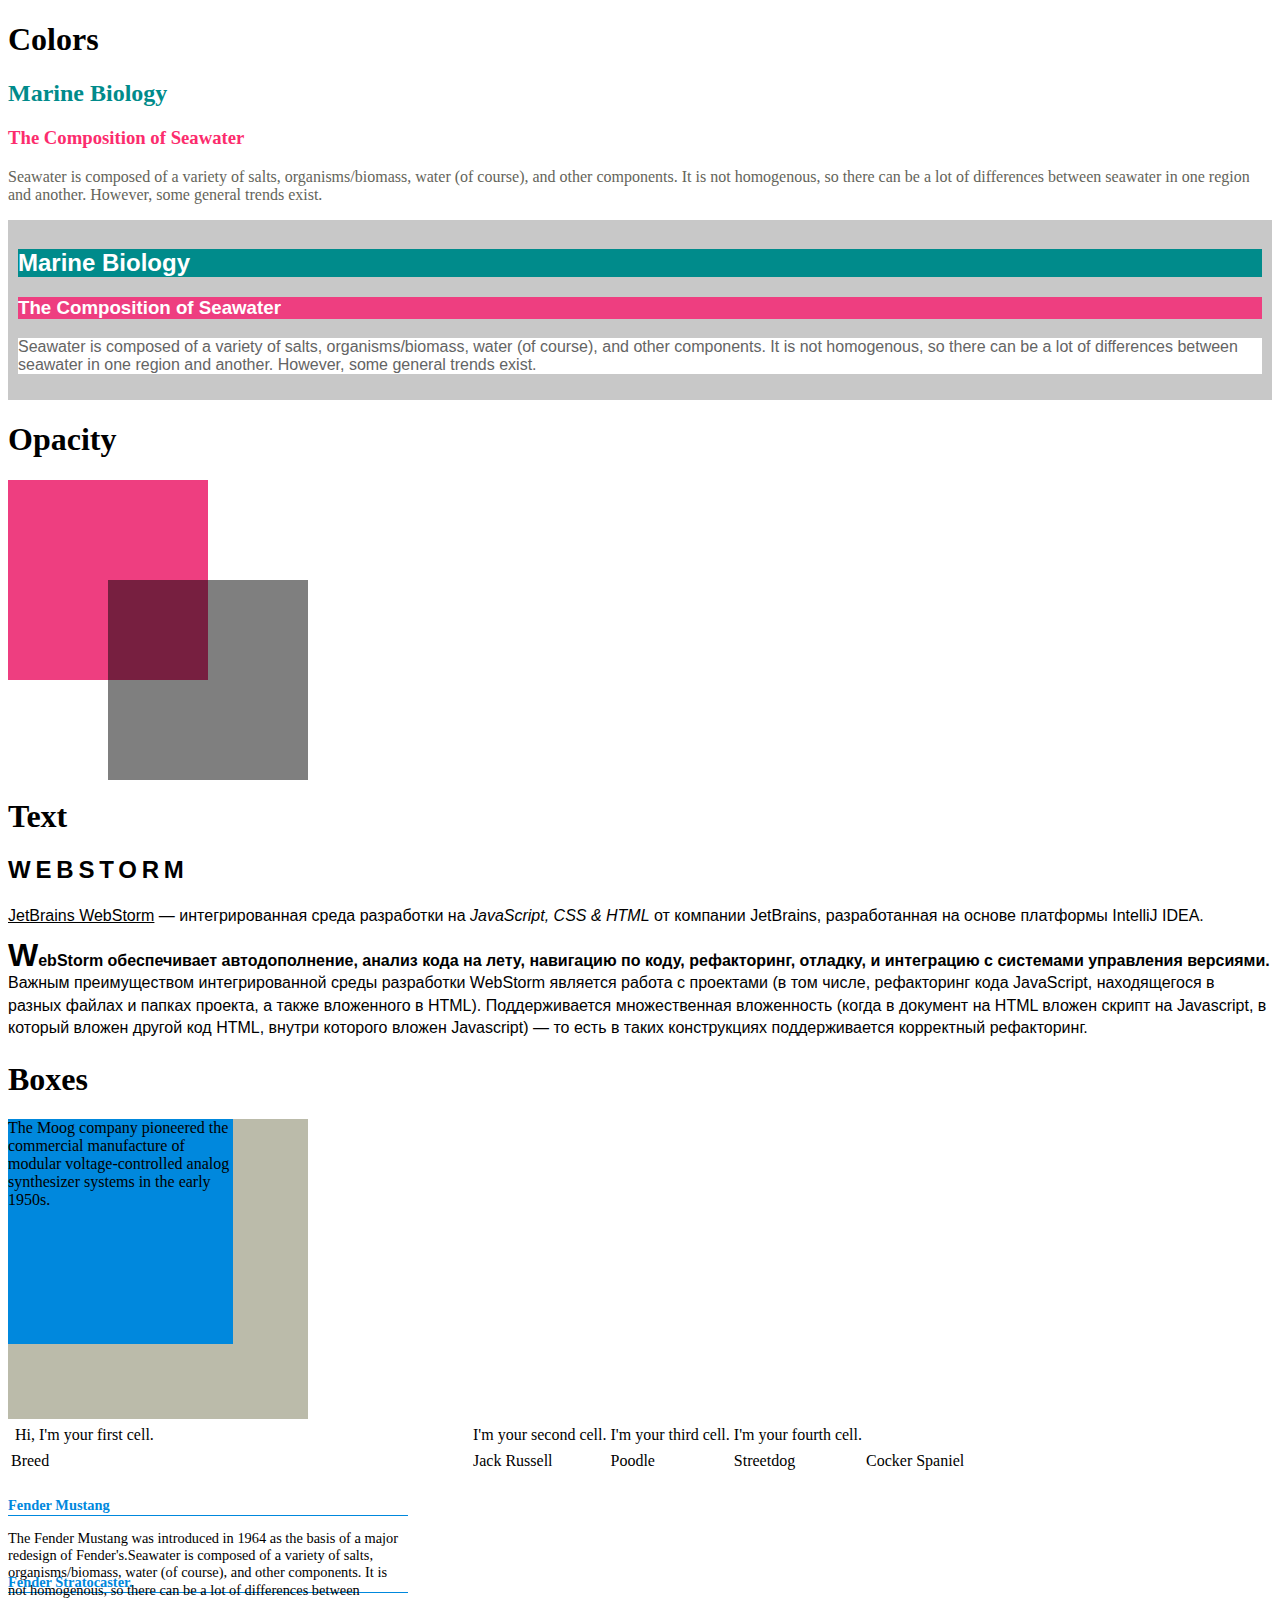
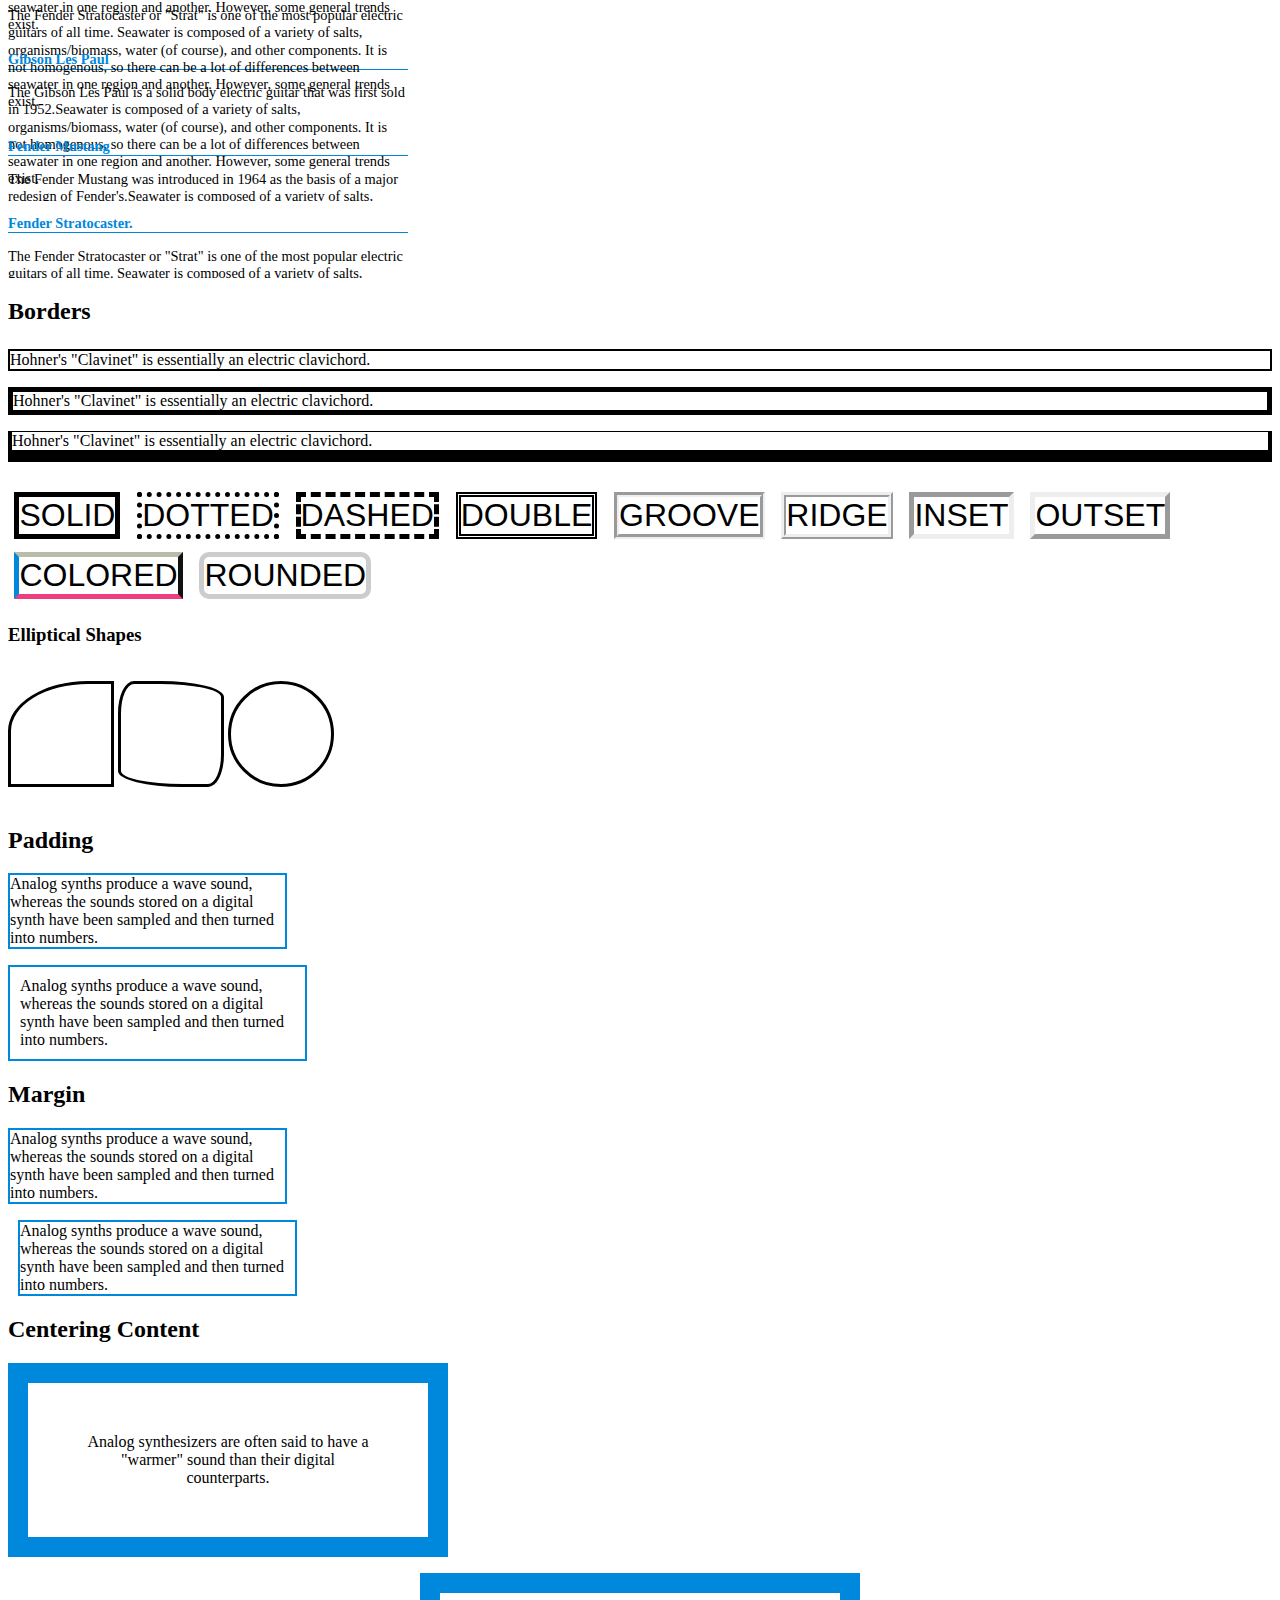
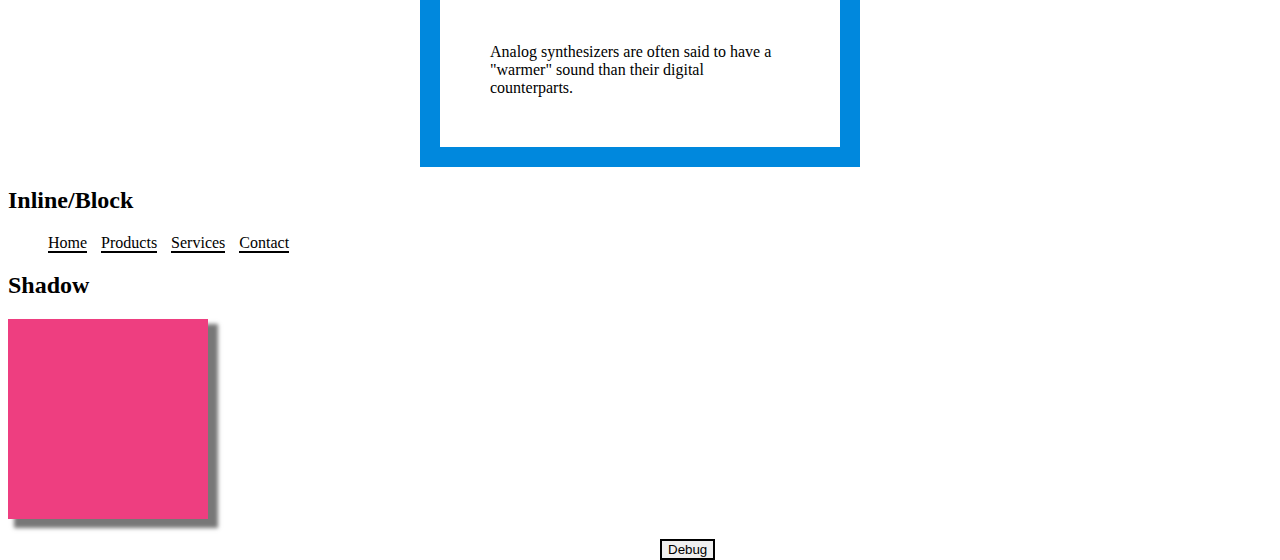
<file: cssTips.html>
<!DOCTYPE html>
<html lang="en">
  <head>
    <meta charset="utf-8">
    <title>Css Practice</title>
    
  </head>
  <body>
    <link href="css/Practice.css" type="text/css"  rel="stylesheet" />

    <div class="colors">
      <h1 class="header">Colors</h1>
      <div class="foreground">
        <h2>Marine Biology</h2>
        <h3>The Composition of Seawater</h3>
        <p>Seawater is composed of a variety of salts, organisms/biomass,
          water (of course), and other components. It is not homogenous,
          so there can be a lot of differences between seawater in one region
          and another. However, some general trends exist.</p>
        </div>

        <div class="background">
          <h2>Marine Biology</h2>
          <h3>The Composition of Seawater</h3>
          <p>Seawater is composed of a variety of salts, organisms/biomass,
            water (of course), and other components. It is not homogenous,
            so there can be a lot of differences between seawater in one region
            and another. However, some general trends exist.</p>
          </div>
    </div>

    <div class="opacity">
      <h1 class="header">Opacity</h1>
      <div id="sqr1"></div>
      <div id="sqr2"></div>
    </div>

    <div class="text">
      <h1 class="header">Text</h1>
      <article class="example">
        <p id="txthead">WebStorm</p>
        <p><span id="name">JetBrains WebStorm</span> — интегрированная среда
          разработки на <span id="langs">JavaScript, CSS & HTML</span> от
          компании JetBrains, разработанная на основе платформы IntelliJ IDEA.</p>
        <p id="newline" >WebStorm обеспечивает автодополнение, анализ кода на лету, навигацию
          по коду, рефакторинг, отладку, и интеграцию с системами управления версиями.
          Важным преимуществом интегрированной среды разработки WebStorm является
          работа с проектами (в том числе, рефакторинг кода JavaScript, находящегося
          в разных файлах и папках проекта, а также вложенного в HTML).
          Поддерживается множественная вложенность (когда в документ на HTML
          вложен скрипт на Javascript, в который вложен другой код HTML,
          внутри которого вложен Javascript) — то есть в таких конструкциях
          поддерживается корректный рефакторинг.</p>
      </article>
    </div>

    <div class="boxes">
      <h1 class="header">Boxes</h1>
      <div class="box" >
        <p>The Moog company pioneered the commercial
        manufacture of modular voltage-controlled
        analog synthesizer systems in the early
        1950s.</p>
      </div>

      <table>
        <tr >
          <td class="fst">Hi, I'm your first cell.</td>
          <td>I'm your second cell.</td>
          <td>I'm your third cell.</td>
          <td>I'm your fourth cell.</td>
        </tr>
        <tr>
          <td>Breed</td>
          <td>Jack Russell</td>
          <td>Poodle</td>
          <td>Streetdog</td>
          <td>Cocker Spaniel</td>
        </tr>
      </table>


      <article id="maxH">
        <h2>Fender Mustang</h2>
        <p>The Fender Mustang was introduced in 1964 as the
        basis of a major redesign of Fender's.Seawater is composed of a variety of salts, organisms/biomass, water (of course), and other components. It is not homogenous, so there can be a lot of differences between seawater in one region and another. However, some general trends exist.</p>
        <h2>Fender Stratocaster.</h2>
        <p>The Fender Stratocaster or "Strat" is one of the
        most popular electric guitars of all time. Seawater is composed of a variety of salts, organisms/biomass, water (of course), and other components. It is not homogenous, so there can be a lot of differences between seawater in one region and another. However, some general trends exist.</p>
        <h2>Gibson Les Paul</h2>
        <p>The Gibson Les Paul is a solid body electric
        guitar that was first sold in 1952.Seawater is composed of a variety of salts, organisms/biomass, water (of course), and other components. It is not homogenous, so there can be a lot of differences between seawater in one region and another. However, some general trends exist.</p>
      </article>

      <article id="ovrfl">
        <h2>Fender Mustang</h2>
        <p class="one">The Fender Mustang was introduced in 1964 as the
        basis of a major redesign of Fender's.Seawater is composed of a variety of salts, organisms/biomass, water (of course), and other components. It is not homogenous, so there can be a lot of differences between seawater in one region and another. However, some general trends exist.</p>
        <h2>Fender Stratocaster.</h2>
        <p class="two">The Fender Stratocaster or "Strat" is one of the
        most popular electric guitars of all time. Seawater is composed of a variety of salts, organisms/biomass, water (of course), and other components. It is not homogenous, so there can be a lot of differences between seawater in one region and another. However, some general trends exist.</p>        
      </article>

      <div id="border">
        <h2>Borders</h2> 
        <article id="borderW">
          <p class="one">Hohner's "Clavinet" is essentially an
          electric clavichord.</p>
          <p class="two">Hohner's "Clavinet" is essentially an
          electric clavichord.</p>
          <p class="three">Hohner's "Clavinet" is essentially
          an electric clavichord.</p>
        </article>

        <div id="borderS"> 
          <p class="one">solid</p>
          <p class="two">dotted</p>
          <p class="three">dashed</p>
          <p class="four">double</p>
          <p class="five">groove</p>
          <p class="six">ridge</p>
          <p class="seven">inset</p>
          <p class="eight">outset</p>
          <p class="color">colored</p> 
          <p class="rounded">rounded</p>     
        </div>

        <h3>Elliptical Shapes</h3> 
        <div id="shapes"> 
          <p class="one"></p>
          <p class="two"></p>
          <p class="three"></p>    
        </div>

      </div>


      <div id="padding">
        <h2>Padding</h2>
        <p>Analog synths produce a wave sound, whereas the
          sounds stored on a digital synth have been
          sampled and then turned into numbers.</p>
        <p class="pad">Analog synths produce a wave sound, whereas the
          sounds stored on a digital synth have been
          sampled and then turned into numbers.</p>
      </div>

      <div id="margin">
        <h2>Margin</h2>
        <p>Analog synths produce a wave sound, whereas the
          sounds stored on a digital synth have been
          sampled and then turned into numbers.</p>
        <p class="marg">Analog synths produce a wave sound, whereas the
          sounds stored on a digital synth have been
          sampled and then turned into numbers.</p>
      </div>

      <div id="centering">
        <h2>Centering Content</h2>

        <article>
          <p>Analog synthesizers are often said to have a
          "warmer" sound than their digital
          counterparts.</p>
          <p class="cntr">Analog synthesizers are often
          said to have a "warmer" sound than their
          digital counterparts.</p>

        </article>

      </div>

      <div id="displaying">
        <h2>Inline/Block</h2>
        <ul>
          <li>Home</li>
          <li>Products</li>
          <li class="coming-soon">Products</li>
          <li>Services</li>
          <li>Contact</li>
        </ul>        
      </div>

      <div id="shadow">
        <h2>Shadow</h2>        
        <div id="shadowSqr"></div>

      </div>

    </div>  

    <!-- Page Content -->
    <input type="button" value="Debug" onclick="debbug(true)" 
    style="
    position: absolute;
    border: 2px solid black;
    left: 50%;
    margin: 20px;" />    

    <script>
      var debbug = function(confirm){
        if (confirm){
          var sS=document.styleSheets[0];
          var rules = sS.cssRules?sS.cssRules:ss.rules;   

          var Outlines=["* { outline: 2px dotted red; }",
                    "* * { outline: 2px dotted green; }",
                    "* * * { outline: 2px dotted orange; }",
                    "* * * * { outline: 2px dotted blue; }",
                    "* * * * * { outline: 1px solid red; }",
                    "* * * * * * { outline: 1px solid black; }",
                    "* * * * * * * { outline: 1px solid orange; }",
                    "* * * * * * * * { outline: 1px solid blue; }"];         

          for (i in Outlines) {
            console.log(Outlines[i]);
            sS.insertRule(Outlines[i], rules.length);
          }   
        }

        else{}
      }
    </script>

  </body>
</html>
</file>
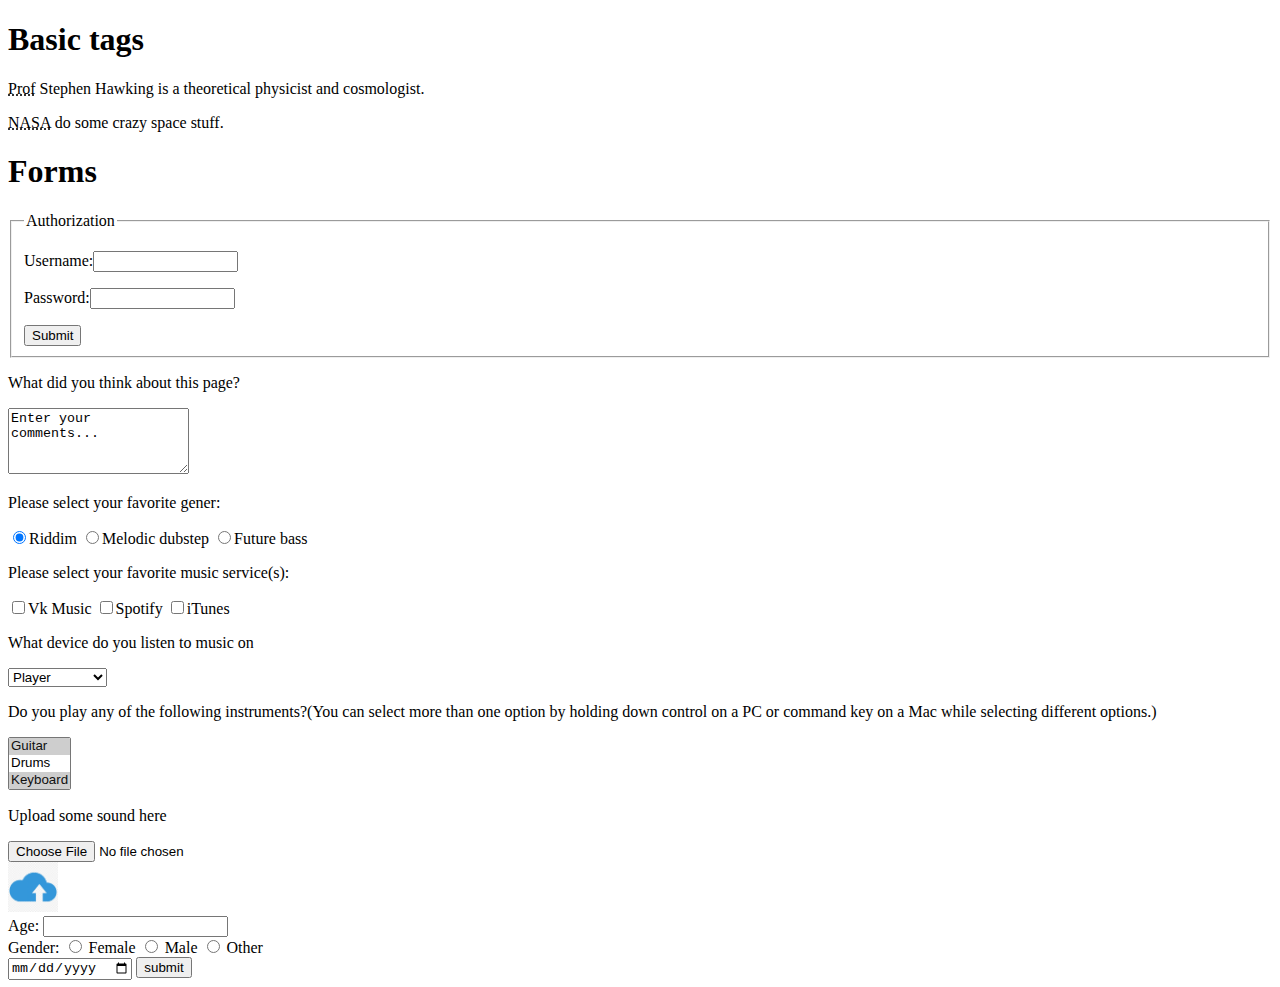
<file: htmlTips.html>
<!DOCTYPE html>
<html>
	<head>
		<title>Html Practice</title>
	</head>
	<body>
		<div class="Basic tags">
			<h1>Basic tags</h1>
			<p><abbr title="Professor">Prof</abbr> Stephen
			Hawking is a theoretical physicist and
			cosmologist.</p>
			<p><abbr title="National Aeronautics and Space Administration">NASA</abbr>
			do some crazy space stuff.</p>
		</div>

		<div class="Forms">
			<h1>Forms</h1>

			<fieldset>
				<legend>Authorization</legend>
				<form action="">
						<p>Username:<input type="text" name="username" size="15" maxlength="30"/>
						</p>
						<p>Password:<input type="password" name="password" size="15" maxlength="30" required/>
						</p>
						<input type="submit" value="Submit" />
				</form>
			</fieldset>

				<form action="">
					<p>What did you think about this page?</p>
					<textarea name="comment" rows="4" cols="20">Enter your comments...</textarea>
				</form>


				<form class="" action="index.html" method="post">
					<p>Please select your favorite gener:</p>
					<input type="radio" name="gener" value="Riddim" checked="checked">Riddim
					<input type="radio" name="gener" value="Melodic dubstep">Melodic dubstep
					<input type="radio" name="gener" value="Future bass">Future bass
				</form>

				<form class="" action="index.html" method="post">
					<p>Please select your favorite music service(s):</p>
					<input type="checkbox" name="gener" value="Vk Music">Vk Music
					<input type="checkbox" name="gener" value="Spotify">Spotify
					<input type="checkbox" name="gener" value="iTunes">iTunes
				</form>

				<form class="" action="index.html" method="post">
					<p>What device do you listen to music on</p>
					<select name="device">
						<option value="Player">Player</option>
						<option value="Smart phone">Smart phone</option>
						<option value="Computer">Computer</option>

					</select>
				</form>

				<form action="">
					<p>Do you play any of the following instruments?(You can select more than one option by holding
					down control on a PC or command key on a Mac	while selecting different options.)</p>
					<select name="instruments" size="3" multiple="multiple">
						<option value="guitar" selected="selected">Guitar</option>
						<option value="drums">Drums</option>
						<option value="keyboard" selected="selected">Keyboard</option>
						<option value="bass">Bass</option>
					</select>
				</form>

				<form class="" action="index.html" method="post">
					<p>Upload some sound here</p>
					<input type="file" name="sound" value=""><br />
					<input type="image" src="images/upload.jpg" value="Upload" height="50">
				</form>

				<label>Age: <input type="text" name="age"></label>
				<br />

				Gender:
				<input id="female" type="radio" name="gender" value="f">
				<label for="female">Female</label>
				<input id="male" type="radio" name="gender" value="m">
				<label for="male">Male</label>
				<input id="other" type="radio" name="gender" value="o">
				<label for="male">Other</label>

				<form class="" action="index.html" method="post">
					<label for="datein"></label>
					<input type="date" name="depart">
					<input id="datein" type="submit" name="" value="submit">
				</form>

		</div>






	</body>
</html>
</file>
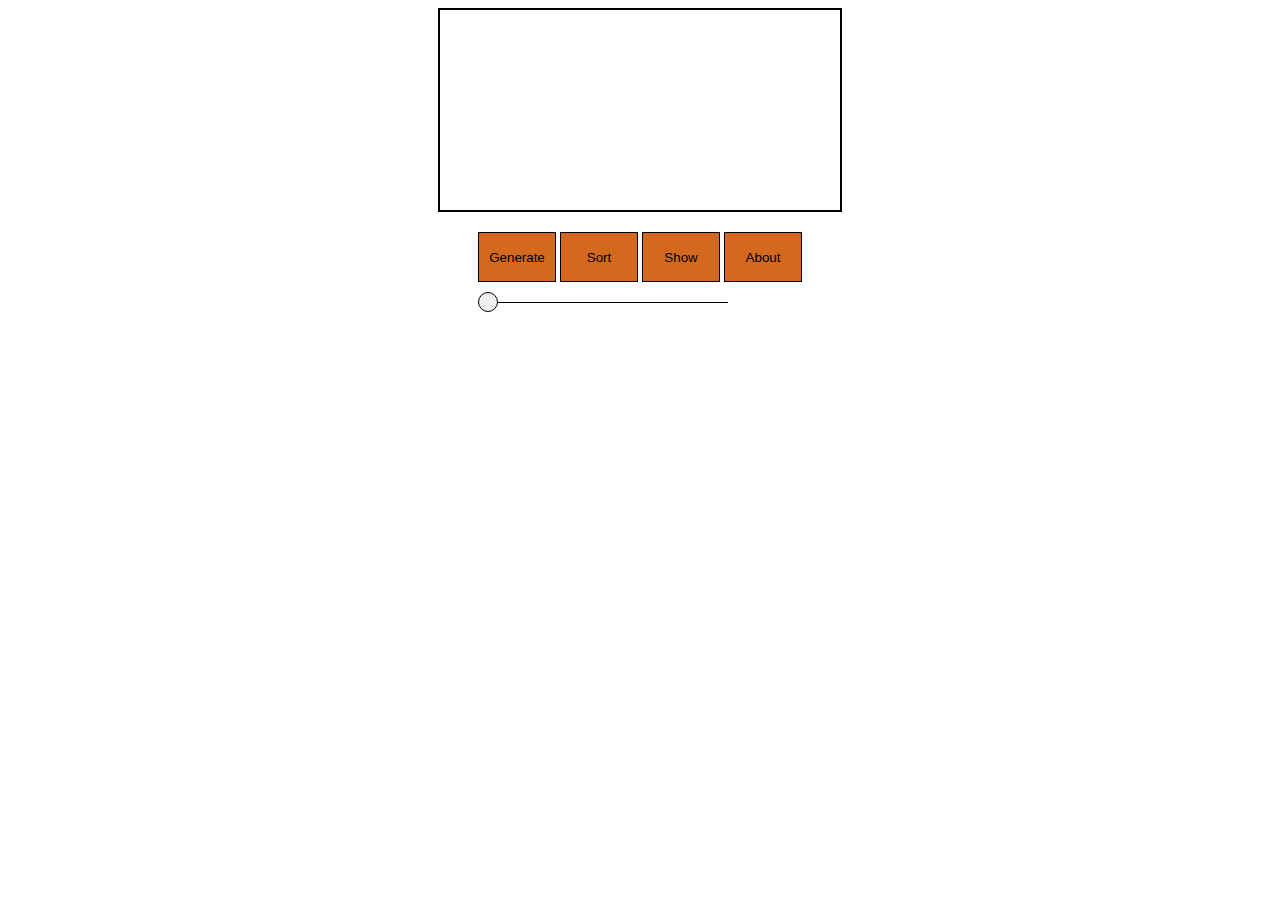
<file: jsTips.html>
<!DOCTYPE html>
<html>
  <head>
    <meta charset="utf-8">
    <title>JS Practice</title>
    <link rel="stylesheet" href="css/jsPractice.css">
  </head>
  <body>
    <div class="console">
    </div>

    <div class="menu" id="main">
      <ul>
        <li><input type="submit" value="Generate"></li>
        <li><input type="submit" value="Sort"></li>
        <li><input type="submit" value="Show"></li>
        <li><input type="submit" value="About"></li>
      </ul>

      <div class="sizeDefiner">
        <div class="line"></div>
        <input class="button" type="submit" value="">
      </div>

    </div>



    <!-- Page Content -->
    <script type="text/javascript" src="scripts/main.js"></script>
  </body>
</html>
</file>
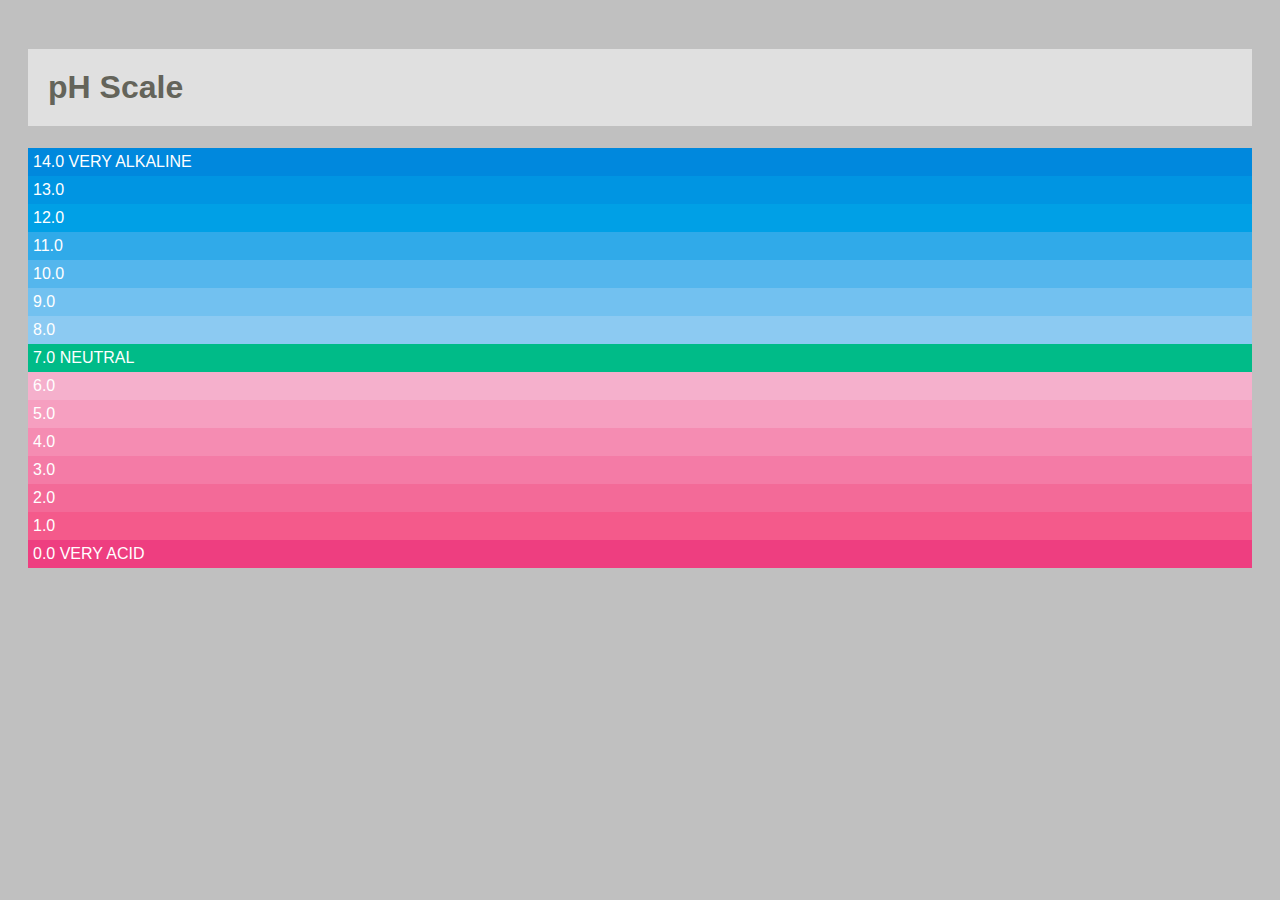
<file: pH Scale.html>
<!DOCTYPE html>
<html>
  <head>
    <title>Color</title>
    <style type="text/css">
      body {
      background-color: silver;
      color: white;
      padding: 20px;
      font-family: Arial, Verdana, sans-serif;}
      h1 {
      background-color: #ffffff;
      background-color: hsla(0,100%,100%,0.5);
      color: #64645A;
      padding: inherit;}
      p {
      padding: 5px;
      margin: 0px;}
      p.zero {
      background-color: rgb(238,62,128);}
      p.one {
      background-color: rgb(244,90,139);}
      p.two {
      background-color: rgb(243,106,152);}
      p.three {
      background-color: rgb(244,123,166);}
      p.four {
      background-color: rgb(245,140,178);}
      p.five {
      background-color: rgb(246,159,192);}
      p.six {
      background-color: rgb(245,176,204);}
      p.seven {
      background-color: rgb(0,187,136);}
      p.eight {
      background-color: rgb(140,202,242);}
      p.nine {
      background-color: rgb(114,193,240);}
      p.ten {
      background-color: rgb(84,182,237);}
      p.eleven {
      background-color: rgb(48,170,233);}
      p.twelve {
      background-color: rgb(0,160,230);}
      p.thirteen {
      background-color: rgb(0,149,226);}
      p.fourteen {
      background-color: rgb(0,136,221);}
    </style>
  </head>
  <body>
    <h1>pH Scale</h1>
    <p class="fourteen">14.0 VERY ALKALINE</p>
    <p class="thirteen">13.0</p>
    <p class="twelve">12.0</p>
    <p class="eleven">11.0</p>
    <p class="ten">10.0</p>
    <p class="nine">9.0</p>
    <p class="eight">8.0</p>
    <p class="seven">7.0 NEUTRAL</p>
    <p class="six">6.0</p>
    <p class="five">5.0</p>
    <p class="four">4.0</p>
    <p class="three">3.0</p>
    <p class="two">2.0</p>
    <p class="one">1.0</p>
    <p class="zero">0.0 VERY ACID</p>
  </body>
</html>
</file>
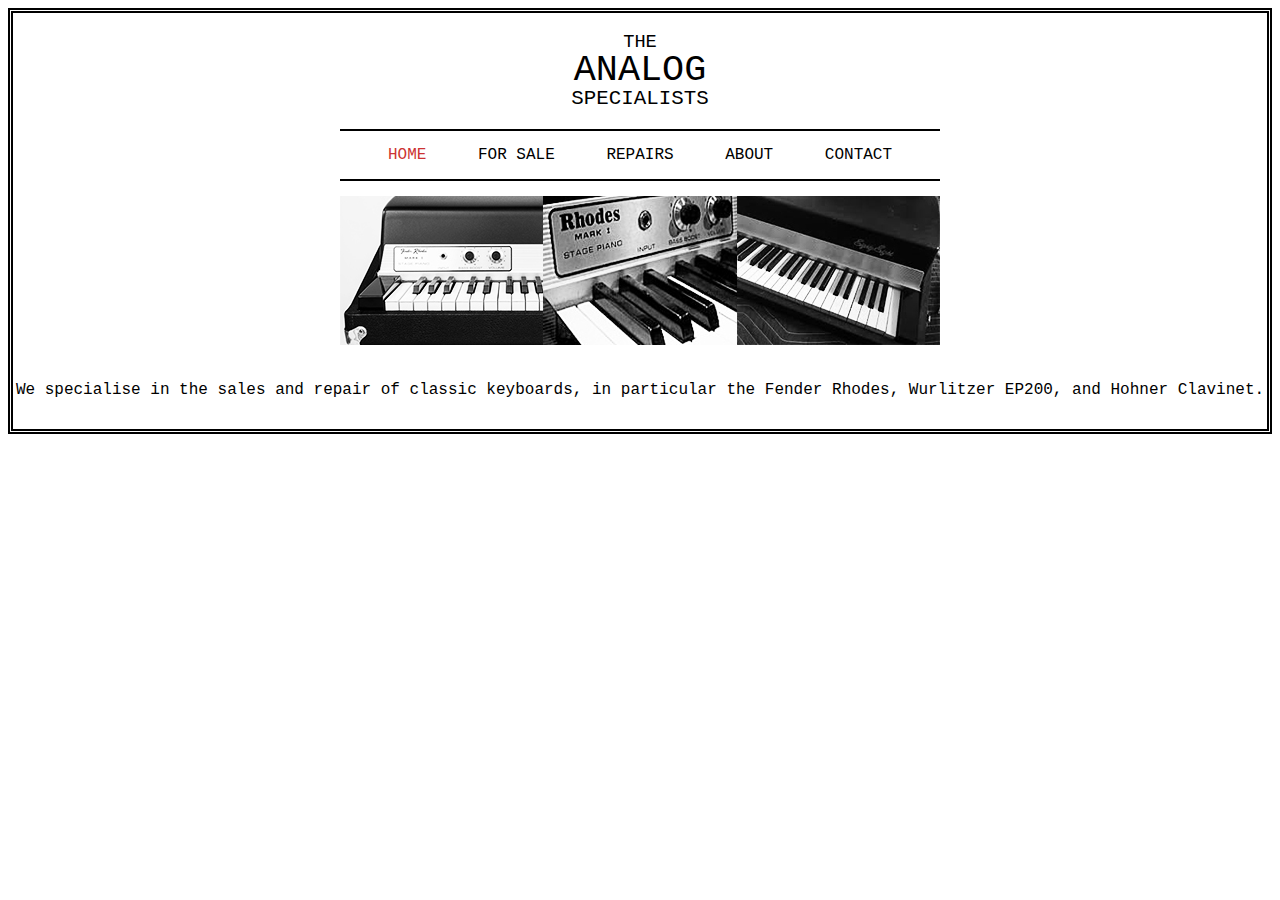
<file: simpleHomePage.html>
<!DOCTYPE html>
<html>
<head>
	<title>Home</title>
	<link href="css/musicStoreHomePage.css" type="text/css"  rel="stylesheet" />
</head>
<body>
	<div class="head">
		<p class="the">The</p>
		<p class="analog">Analog</p>
		<p class="spclsts">Specialists</p>
	</div>

	<ul id="navigation">
		<li><a href="#" class="on">Home</a></li>
		<li><a href="#">For Sale</a></li>
		<li><a href="#">Repairs</a></li>
		<li><a href="#">About</a></li>
		<li><a href="#">Contact</a></li>
	</ul>


	<div class="logo">
		<img src="images/musicStore/full.jpg">
	</div>

	<p class="info">
		We specialise in the sales and repair of classic keyboards, in particular
		the Fender Rhodes, Wurlitzer EP200, and Hohner Clavinet.
	</p>

</body>
</html>
</file>
<file: css/Practice.css>
.header:hover{
  box-shadow: 8px 7px 4px 3px #777777;
}

/* Foreground: */
.foreground h1{
  text-decoration: underline;}

/* color name */
.foreground h2 {
color: DarkCyan;}
/* hex code */
.foreground h3 {
color: #FC2C6D;}
/* rgb value */
.foreground p {
color: rgb(100,100,90);}

/* Background: */
.background{
  padding: 10px;
  font-family: arial;
  background-color: rgb(200,200,200);}

.background h2 {
  color: rgb(500,500,500);
  background-color: DarkCyan;}

.background h3 {
  color: rgb(500,500,500);
  background-color: #ee3e80;}
.background p {
  color: rgb(100,100,100);
  background-color: white;}


/* Opacity: */
.opacity{
  height: 355px;

}

#sqr1{
  height: 200px;
  width: 200px;
  background-color: #ee3e80;
}

#sqr2{
  position: relative;
  left: 100px;
  bottom: 100px;
  height: 200px;
  width: 200px;
  background-color: black;
  opacity: 0.5;
}

/* Text: */

.example{
  line-height: 1.4em;
  font-family: arial;
}

#txthead{
  font-size: 150%;
  text-transform: uppercase;
  letter-spacing: 0.2em;
  font-weight: bold;
}
#langs{
  font-style: italic;
}

#name{
  text-decoration:underline;
}

#newline:first-letter{
  font-size: 200%;}

#newline:first-line{
  font-weight: bold;}

/* Boxes */
.boxes div.box {
  height: 300px;
  width: 300px;
  background-color: #bbbbaa;}
.boxes .box p {
  height: 75%;
  width: 75%;
  background-color: #0088dd;}

.boxes td.fst {
  min-width: 450px;
  max-width: 650px;
  text-align: left;
  padding: 5px;
  margin: 0px;}


#maxH h2,#maxH p, #ovrfl h2, #ovrfl p{
  width: 400px;
  font-size: 90%;
  line-height: 1.2em;}

#maxH h2, #ovrfl h2{
  color: #0088dd;
  border-bottom: 1px solid #0088dd;
}

#maxH p, #ovrfl p{
  min-height: 10px;
  max-height: 30px;
}

#ovrfl p.one{
  overflow: hidden;
}

#ovrfl p.two{
  overflow: scroll;
}

#borderW p{
  border: 1px solid black;
}

#borderW p.one{
  border-width: 2px;

}

#borderW p.two{
  border-width: thick;

}

#borderW p.three{
  border-width: 1px 4px 12px 4px;

}
#ovrfl, #maxH, #borderW, #borderS{
  margin-top: 1.5em;
}


#borderS p{
  text-transform: uppercase;
  display: inline-block;
  font-size: 2em;
  font-family: arial;
  margin: 0.2em;
  border-width: 5px;  
}

#borderS p.one {border-style: solid;}
#borderS p.two {border-style: dotted;}
#borderS p.three {border-style: dashed;}
#borderS p.four {border-style: double;}
#borderS p.five {border-style: groove;}
#borderS p.six {border-style: ridge;}
#borderS p.seven {border-style: inset;}
#borderS p.eight {border-style: outset;}
#borderS p.color {border-style: solid;border-color: #bbbbaa #111111 #ee3e80 #0088dd;}
#borderS p.rounded {border: 5px solid #cccccc; border-radius: 10px;}

#shapes p{
  display: inline-block;
  height: 100px;
  width:  100px;
  border: 3px solid black;
}

#shapes p.one{
  border-top-left-radius: 80px 50px;
}

#shapes p.two{
  border-radius: 1em 4em 1em 4em / 2em 1em 2em 1em;
}

#shapes p.three {
  border-radius: 100px;
}


#padding p{
  width: 275px;
  border: 2px solid #0088dd;
}

#padding p.pad{
  padding: 10px;
}

#margin p{
  width: 275px;
  border: 2px solid #0088dd;
}

#margin p.marg{
  margin: 10px;
}

#centering article{
  text-align: center;
}

#centering article p{
  width: 300px;
  padding: 50px;
  border: 20px solid #0088dd;
}

#centering article p.cntr{
  margin: 10px auto 10px auto;
  text-align: left;
}


#displaying li{
  font-family: "Bahnschrift Light";
  display: inline;
  border-bottom: 2px solid #000000;
  margin-right: 10px;
}

#displaying li.coming-soon{
  display: none;
}



#shadowSqr{
  height: 200px;
  width: 200px;
  background-color: #ee3e80;

  -moz-box-shadow: 5px 5px 5px 5px #777777;
  -webkit-box-shadow: 5px 5px 5px 5px #777777;
  box-shadow: 8px 7px 4px 2px #777777;}
}



#shadow h2:hover{
  text-shadow: 8px 7px 4px #777777;
}
</file>
<file: css/jsPractice.css>
.console{
    min-height: 200px;
    height: max-content;
    max-height: 300px;
    width: 400px;
    margin: 0 auto 0 auto;
    border: 2px solid #000000;

}

.menu{
    height: 100px;
    width: 350px;
    margin: 20px auto 0 auto;

}

.menu ul{
    width: max-content;
    padding: 0;
    margin: 0 auto 0 auto;
}

.menu ul li{
    position: inherit;
    display: inline-block;
}

.menu ul li input{
    background-color: chocolate;
    color: black;
    border: 1px solid #000000;
    display: block;
    height: 50px;
    width: 78px;
}

.menu ul li input:hover{
    background-color: #e3a27a;
}

.sizeDefiner{
    position: relative;
    top: 10px;
    left: 13px;

    height: 20px;
    width: 250px;

    /*border: 1px solid black;*/
}

.sizeDefiner .line{
    height: 0px;
    width: 250px;
    position: absolute;
    left: 0px;
    top: 10px;
    border-bottom: 1px solid black;
}

.sizeDefiner .button{
    position: inherit;

    height: 20px;
    width: 20px;

    margin: 0;

    border: 1px solid black;
    border-radius: 100px;
}
</file>
<file: css/musicStoreHomePage.css>
body{
	font-family: "Courier New", Courier, monospace;
	border: 5px double black;
}

.head{
	padding-top: 10px; 
	margin: 10px auto 20px auto;
}

.head p{
	text-align: center;
	text-transform: uppercase;
	margin: 0;
	line-height:  1;
}

p.the{
	font-size: 1.17em;
}

p.analog{
	font-size: 2.3em;	
	
}

p.spclsts{
	font-size: 1.3em;
	letter-spacing: 0;
}

li{
	margin: 0px 3px;
	display: inline;
}

#navigation{
	width: 570px;
	padding: 15px;
	margin: 0px auto 0px auto;
	text-align: center;
	border-bottom: 2px solid black;
	border-top:2px solid black;
}

a {
color: #000000;
text-transform: uppercase;
text-decoration: none;
padding: 6px 18px 5px 18px;}

a:hover, a.on {
color: #cc3333;
background-color: #ffffff;}

.logo{	
	width: 600px;
	padding: 15px;
	margin: 0px auto 0px auto;
}

.info{
	text-align: center;
	margin-bottom: 30px ;
}
</file>
